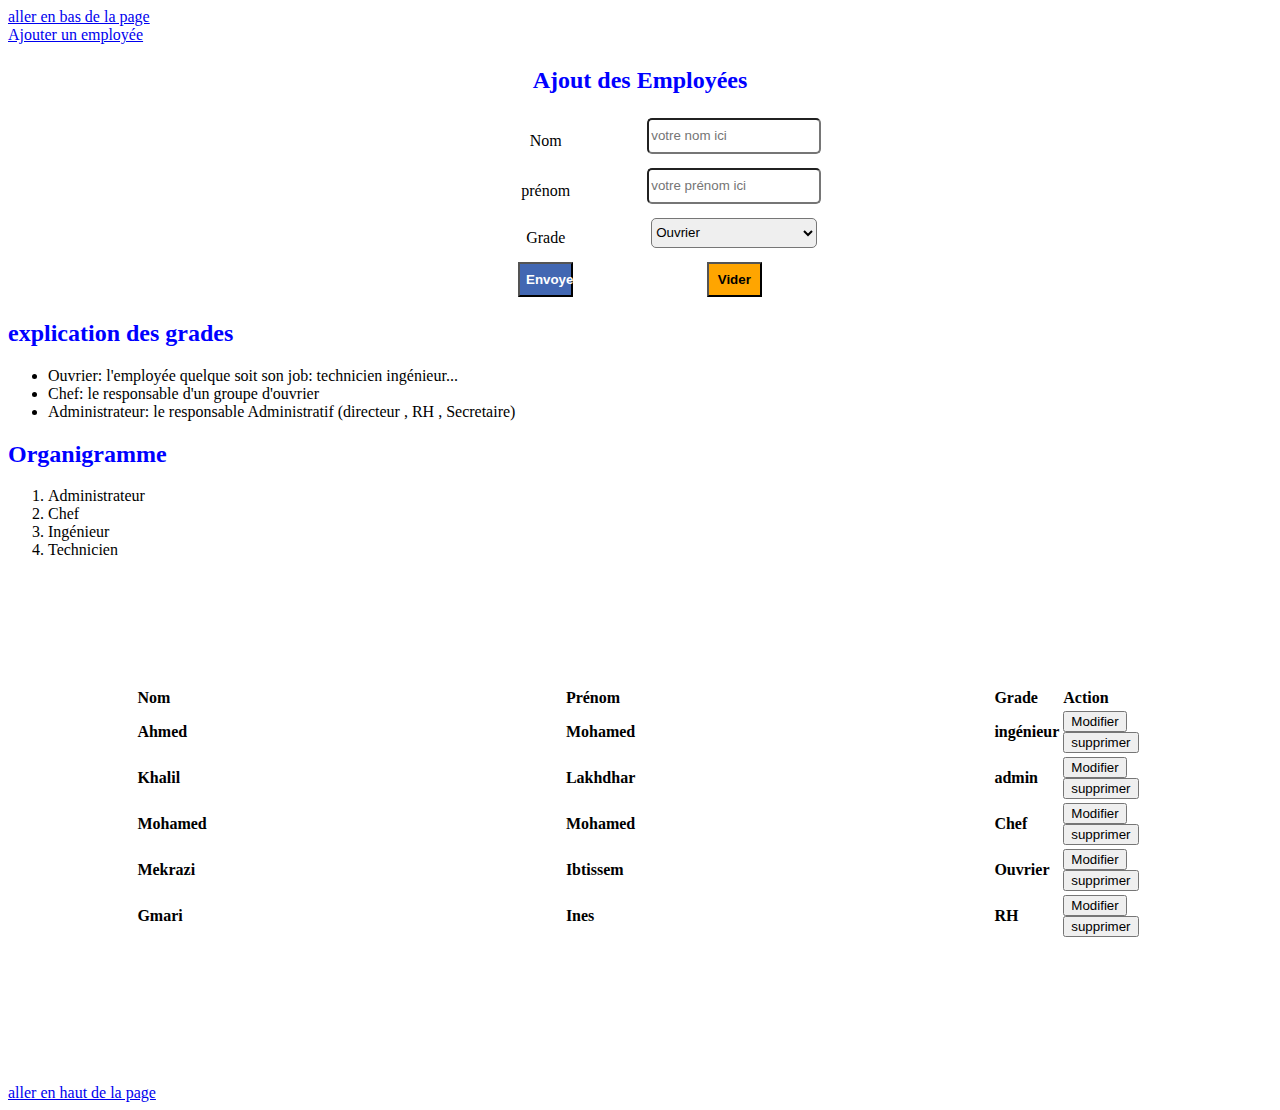
<file: index.html>
<!DOCTYPE html>
<html lang="fr">
<head>
    <link href="styles.css" rel="stylesheet">
    <meta charset="UTF-8">
    <meta http-equiv="X-UA-Compatible" content="IE=edge">
    <meta name="viewport" content="width=device-width, initial-scale=1.0">
    <title>Mon exemple C.S.S</title>
</head>
<body>
    <div id="form">
    <table class="table">
        <form> 
            <a href="#liste">aller en bas de la page</a>
            <br>
            <a href="client.html">Ajouter un employée</a>
            <tr><th colspan="2"> <h2>Ajout des Employées</h2></th></tr>
            <tr><td>Nom</td><td><input class="inpt" type="text" placeholder="votre nom ici"></td></tr>
            <tr><td>prénom</td><td><input class="inpt" type="text" placeholder="votre prénom ici"></td></tr>
            <tr><td>Grade</td><td><select class="inpt"><option>Ouvrier</option><option>Chef</option><option>Administration</option></select></td></tr>
            <tr><td><button class="button" id="sub" type="submit"> Envoyer</button></td><td><button type="reset" class="button" id="res">Vider</button></td></tr>

        </form>
    </table>
</div>
<div id="explication">
    <h2>explication des grades</h2>

    <ul>
        <li>Ouvrier: l'employée quelque soit son job: technicien ingénieur...</li>
        <li>Chef: le responsable d'un groupe d'ouvrier</li>
        <li>Administrateur: le responsable Administratif (directeur , RH , Secretaire)</li>
        
    </ul>
    <h2>Organigramme</h2>
    <ol>
        <li>Administrateur</li>
        <li>Chef</li>
        <li>Ingénieur</li>
        <li>Technicien</li>
    </ol>
</div>
<div id="liste">
    <table class="tab">
        <tr><td>Nom</td><td>Prénom</td><td>Grade</td><td>Action</td></tr>
        <tr><td>Ahmed</td><td>Mohamed</td><td>ingénieur</td><td><button>Modifier</button>&nbsp;<button>supprimer</button></td></tr>
        <tr><td>Khalil</td><td>Lakhdhar</td><td>admin</td><td><button>Modifier</button>&nbsp;<button>supprimer</button></td></tr>
        <tr><td>Mohamed</td><td>Mohamed</td><td>Chef</td><td><button>Modifier</button>&nbsp;<button>supprimer</button></td></tr>
        <tr><td>Mekrazi</td><td>Ibtissem</td><td>Ouvrier</td><td><button>Modifier</button>&nbsp;<button>supprimer</button></td></tr>
        <tr><td>Gmari</td><td>Ines</td><td>RH</td><td><button>Modifier</button>&nbsp;<button>supprimer</button></td></tr>
    </table>
    <br>
    <a href="#form">aller en haut de la page</a>

</div>
</body>
</html>
</file>
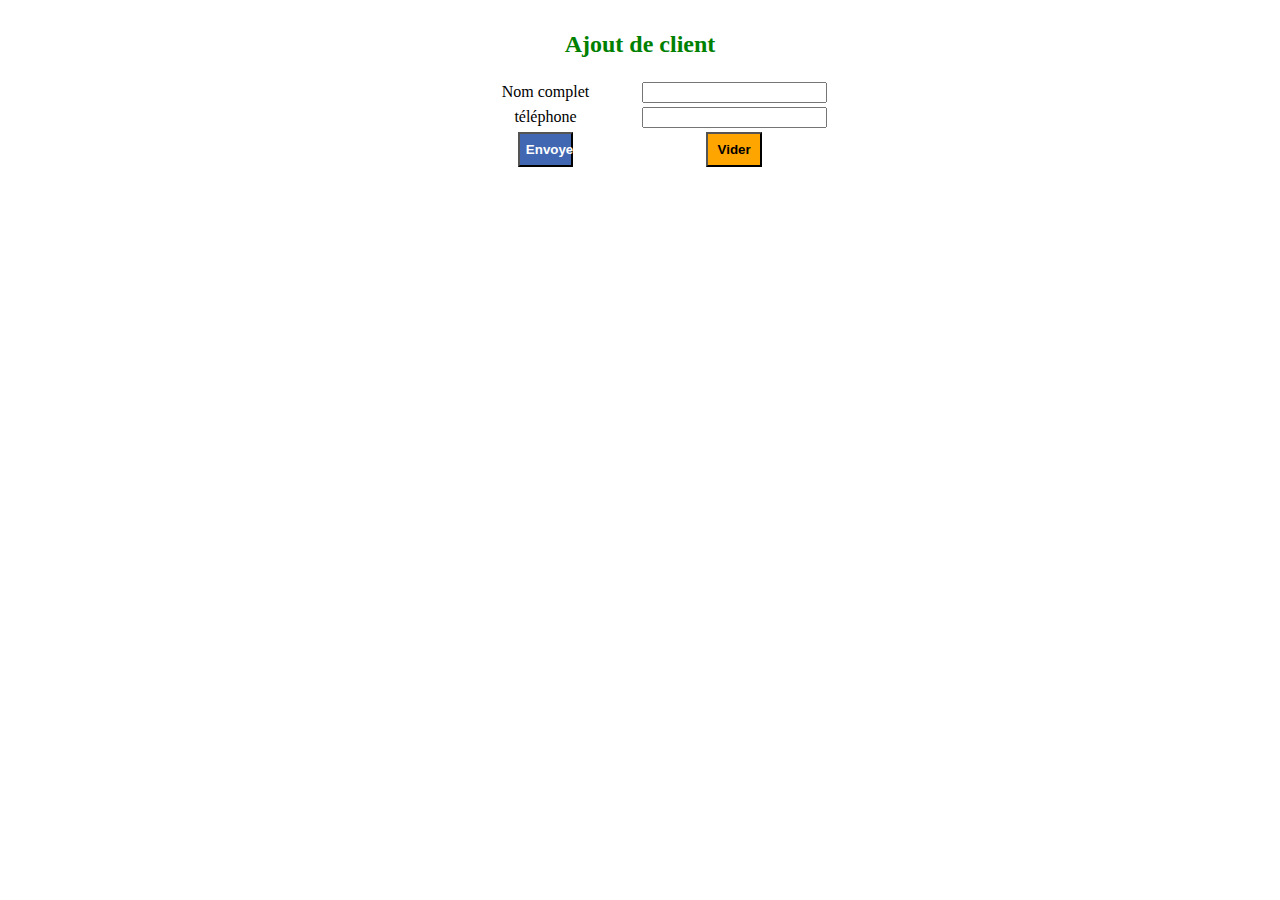
<file: client.html>
<!DOCTYPE html>
<html lang="fr">
<head>
    <meta charset="UTF-8">
    <meta http-equiv="X-UA-Compatible" content="IE=edge">
    <meta name="viewport" content="width=device-width, initial-scale=1.0">
    <title>liste</title>
    <link href="styles.css" rel="stylesheet">
    <style>
        h2 {
            color:green;
        }
        h1 {
            display:none;
        }
    </style>

</head>
<body>
    <div>
        <h1>ma page web</h1>
        <form >
            <table class="table">
                <tr><td colspan="2"><h2>Ajout de client</h2></td></tr>
                <tr><td>Nom complet</td><td><input type="text" required></td></tr>
                <tr><td>téléphone</td><td><input type="text" pattern="[0-9 +]{8,30}" required></td></tr>
                <tr><td><button class="button" id="sub" type="submit"> Envoyer</button></td><td><button type="reset" class="button" id="res">Vider</button></td></tr>

            </table>

        </form>
    </div>
    
</body>
</html>
</file>
<file: styles.css>
.table
{
    inline-size:30%;
    margin-inline-start:35%;
    margin-inline-end:35%;
    text-align:center;
}
td {
    width:50%;
}
h2{
    color:blue;
}
.inpt
{
    width: 90%;
    margin-bottom: 10px;
    height:30px;
    border-radius: 5px;
}
.button
{
    width: 30%;
    height: 35px;
    font-weight: bold;
}
#res
{
    background-color:orange;
}
#sub
{
    background-color:#4267B2;
    color:#fff

}
.tab
{
    width: 80%;
    font-weight: bold;
    margin:10%;
}
</file>
